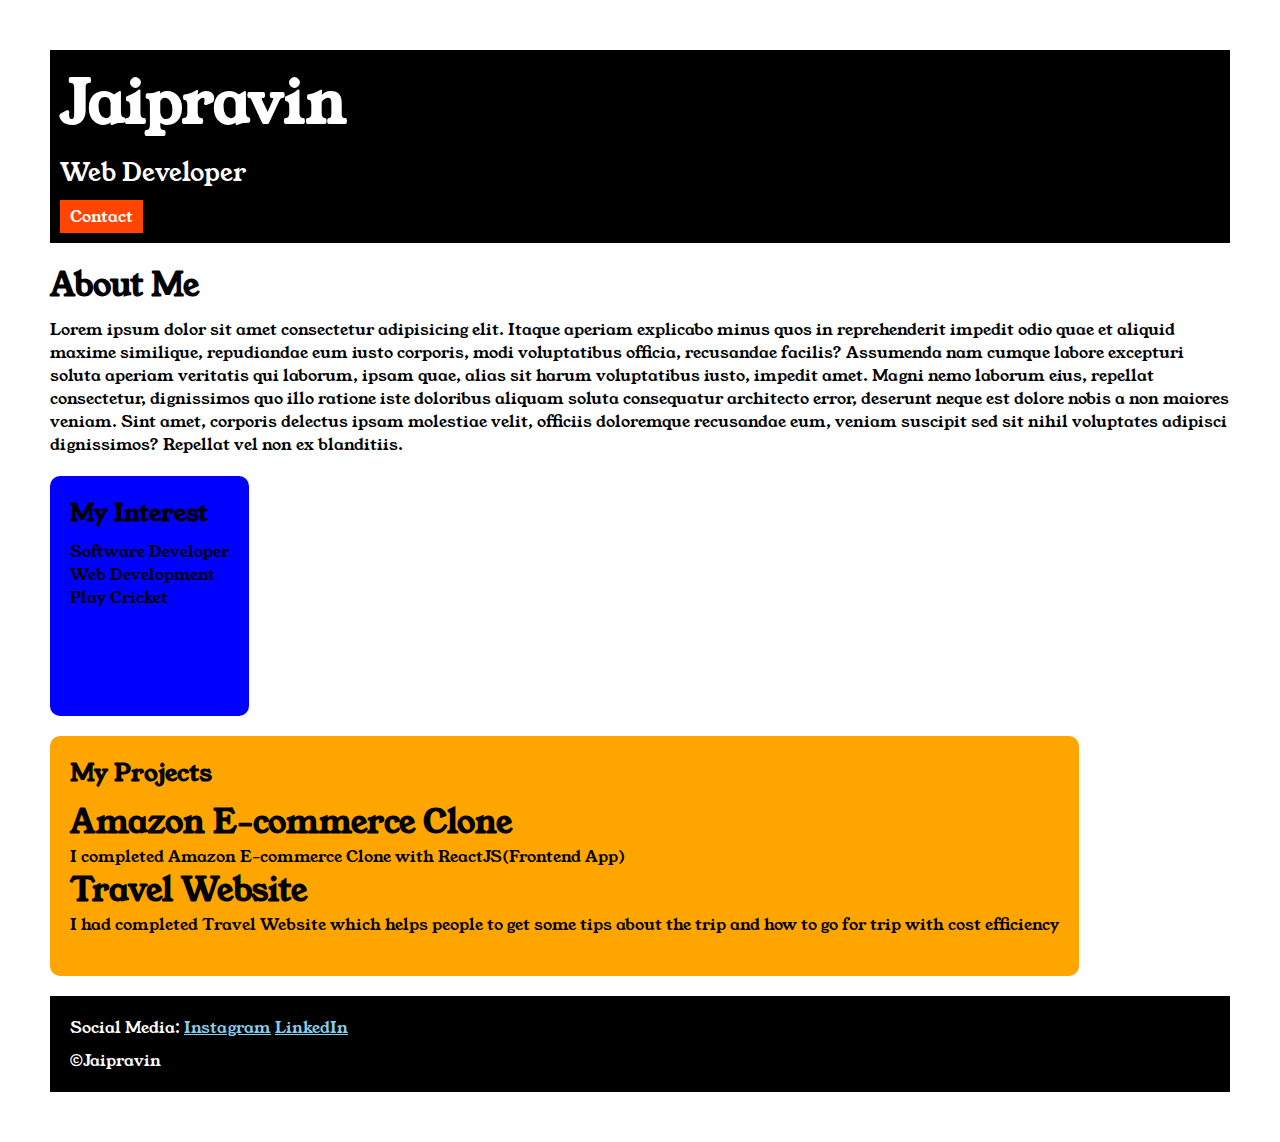
<file: index.html>
<!DOCTYPE html>

<html>

<head>
    <title>Portfolio</title>
    <link rel="stylesheet" href="fststyle.css">
    <link rel="preconnect" href="https://fonts.googleapis.com">
    <link rel="preconnect" href="https://fonts.gstatic.com" crossorigin>
    <link href="https://fonts.googleapis.com/css2?family=Young+Serif&display=swap" rel="stylesheet">

</head>

<body>

    <div class="container">

        <div class="section-one">

            <h1 class="section-one__name">Jaipravin</h1>
            <p class="section-one__role">Web Developer</p>
            <a class="section-one__contact" href="contactformportfolio.html">Contact</a>

        </div>

        <div class="section-two">
            <h1 class="section-two__title">About Me</h1>
            <p class="section-two__desc">
                Lorem ipsum dolor sit amet consectetur adipisicing elit. Itaque aperiam explicabo minus quos in
                reprehenderit
                impedit odio quae et aliquid maxime similique, repudiandae eum iusto corporis, modi voluptatibus
                officia,
                recusandae facilis? Assumenda nam cumque labore excepturi soluta aperiam veritatis qui laborum, ipsam
                quae,
                alias sit harum voluptatibus iusto, impedit amet. Magni nemo laborum eius, repellat consectetur,
                dignissimos quo
                illo ratione iste doloribus aliquam soluta consequatur architecto error, deserunt neque est dolore nobis
                a non
                maiores veniam. Sint amet, corporis delectus ipsam molestiae velit, officiis doloremque recusandae eum,
                veniam
                suscipit sed sit nihil voluptates adipisci dignissimos? Repellat vel non ex blanditiis.
            </p>

        </div>

        <div class="section-three">
            <h2 class="section-three__title">My Interest</h2>
            <ul class="section-three__desc">
                <li>Software Developer</li>
                <li>Web Development</li>
                <li>Play Cricket</li>
            </ul>

        </div>

        <div class="section-four">
            <h2 class="section-four__title">My Projects</h2>
            <ul class="section-four__desc" type="bullet">
                <li>
                    <h1>Amazon E-commerce Clone</h1>
                    <p>I completed Amazon E-commerce Clone with ReactJS(Frontend App)</p>
                </li>
                <li>
                    <h1>Travel Website</h1>
                    <p>I had completed Travel Website which helps people to get some tips about the trip and how to go
                        for
                        trip
                        with cost efficiency</p>
                </li>
            </ul>

        </div>

        <div class="section-five">
            <p class="section-five__title">Social Media:
                <a href="https://www.instagram.com/?hl=en" target="_blank">Instagram</a>
                <a href="https://www.linkedin.com/login" target="_blank">LinkedIn</a>
            </p>

            <p class="section-five__desc">&copy;Jaipravin</p>

        </div>

    </div>

</body>

</html>
</file>
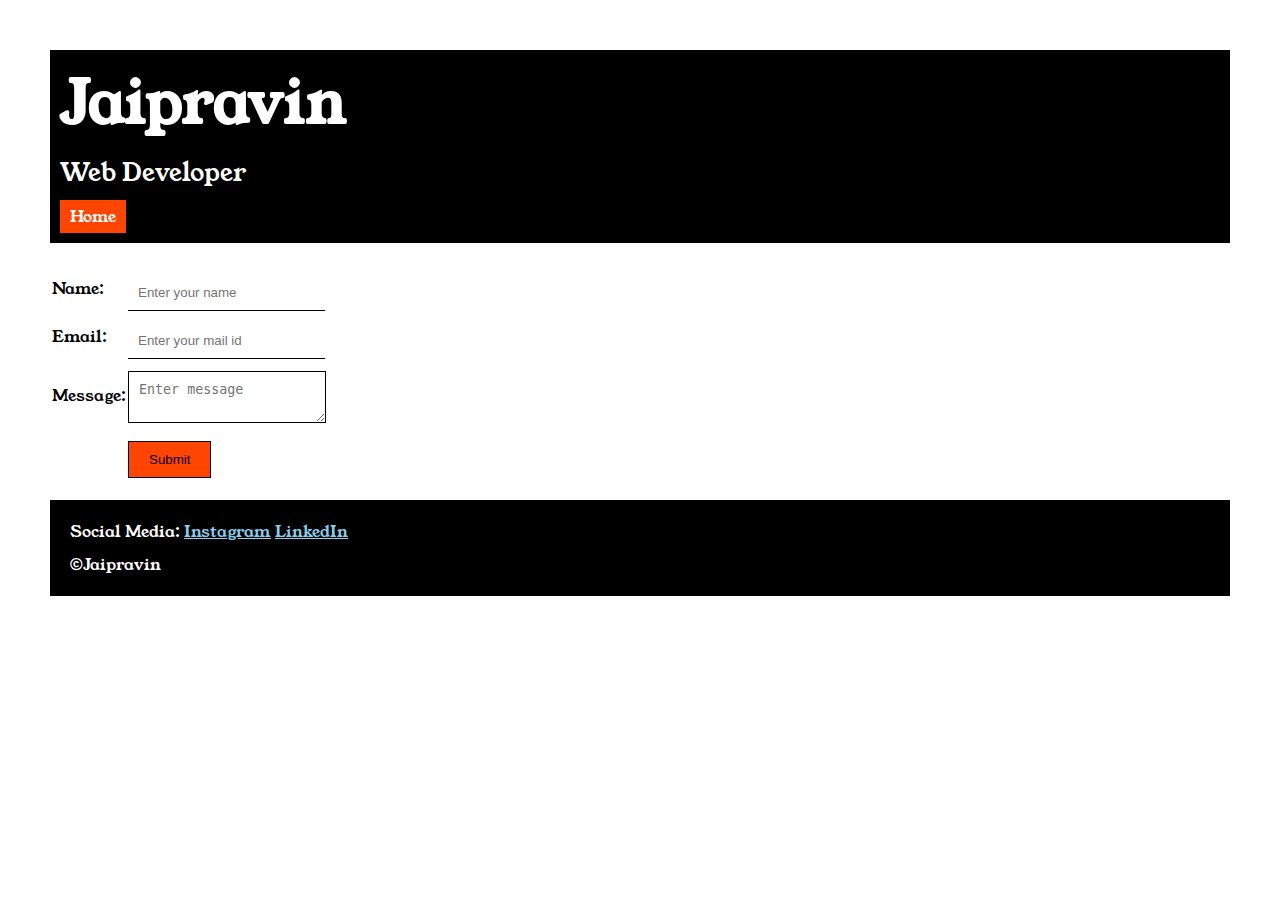
<file: contactformportfolio.html>
<!DOCTYPE html>
<html lang="en">

<head>
    <meta charset="UTF-8">
    <meta name="viewport" content="width=device-width, initial-scale=1.0">
    <title>Contact</title>
    <link rel="stylesheet" href="fststyle.css">
    <link rel="preconnect" href="https://fonts.googleapis.com">
    <link rel="preconnect" href="https://fonts.gstatic.com" crossorigin>
    <link href="https://fonts.googleapis.com/css2?family=Young+Serif&display=swap" rel="stylesheet">


</head>

<body>
    <div class="container">
        <div class="section-one">

            <h1 class="section-one__name">Jaipravin</h1>
            <p class="section-one__role">Web Developer</p>
            <a class="section-one__contact" href="index.html">Home</a>

        </div>

        <div class="contact-form">
            <form>
                <table>
                    <tr>
                        <td>Name:</td>
                        <td>
                            <input type="text" placeholder="Enter your name" class="contact-form__input">
                        </td>
                    </tr>
                    <tr>
                        <td>Email:</td>
                        <td>
                            <input type="text" placeholder="Enter your mail id" class="contact-form__input">
                        </td>
                    </tr>
                    <tr>
                        <td>Message:</td>
                        <td>
                            <textarea placeholder="Enter message" class="contact-form__textarea"></textarea>
                        </td>
                    </tr>
                    <tr>
                        <td></td>
                        <td>
                            <input type="submit" class="contact-form__submit">
                        </td>
                    </tr>
                </table>
            </form>
        </div>

        <div class="section-five">
            <p class="section-five__title">Social Media:
                <a href="https://www.instagram.com/?hl=en" target="_blank">Instagram</a>
                <a href="https://www.linkedin.com/login" target="_blank">LinkedIn</a>
            </p>

            <p class="section-five__desc">&copy;Jaipravin</p>

        </div>

    </div>

</body>

</html>
</file>
<file: fststyle.css>
*{
    padding: 0;
    margin: 0;
}

body{

    font-family: "Young Serif", serif;
       
}

.container{
    
    padding: 50px;
}

.section-one{
    background-color: black;
    color: white;
    padding: 10px;
}

.section-one__contact{
    display: inline-block;
    padding-left: 10px;
    padding-right: 10px;
    padding-top: 5px;
    padding-bottom: 5px;
    text-decoration: none;
    background-color: orangered;
    color: white;
    margin-top: 10px;
}

.section-one__name{
    font-size: 60px;
}

.section-one__role{
    font-size: 25px;
    margin-top: 10px;
}

.section-two,.section-three,.section-four,.section-five{
    margin-top: 20px;
}

.section-two__desc,.section-three__desc,.section-four__desc,.section-five__desc{
    margin-top: 10px;
}

.section-five{
    background-color: black;
    color: white;
    padding: 20px;
}

.section-five__title a{
    color: skyblue;
}

.section-three li,.section-four li{
    list-style: none;
}

.section-three{
    background-color: blue;
    color: black;
    display: inline-block;
    padding: 20px;
    height: 200px;
    border-radius: 10px;
    vertical-align: top;
}

.section-four{
    background-color: orange;
    color: black;
    display: inline-block;
    padding: 20px;
    height: 200px;
    border-radius: 10px;
    vertical-align: top;
}

.contact-form{
    margin-top: 20px;
}

.contact-form__input,.contact-form__textarea,.contact-form__submit{
    margin-top: 10px;
}

.contact-form__input{
    padding: 10px;
    border: none;
    border-bottom: solid black 1px;

}

.contact-form__textarea{
    padding: 10px;
    border: solid black 1px;

}

.contact-form__submit{
    padding-right: 20px;
    padding-left: 20px;
    padding-top: 10px;
    padding-bottom: 10px;
    border: solid black 1px;
    background-color: orangered;

}
</file>
